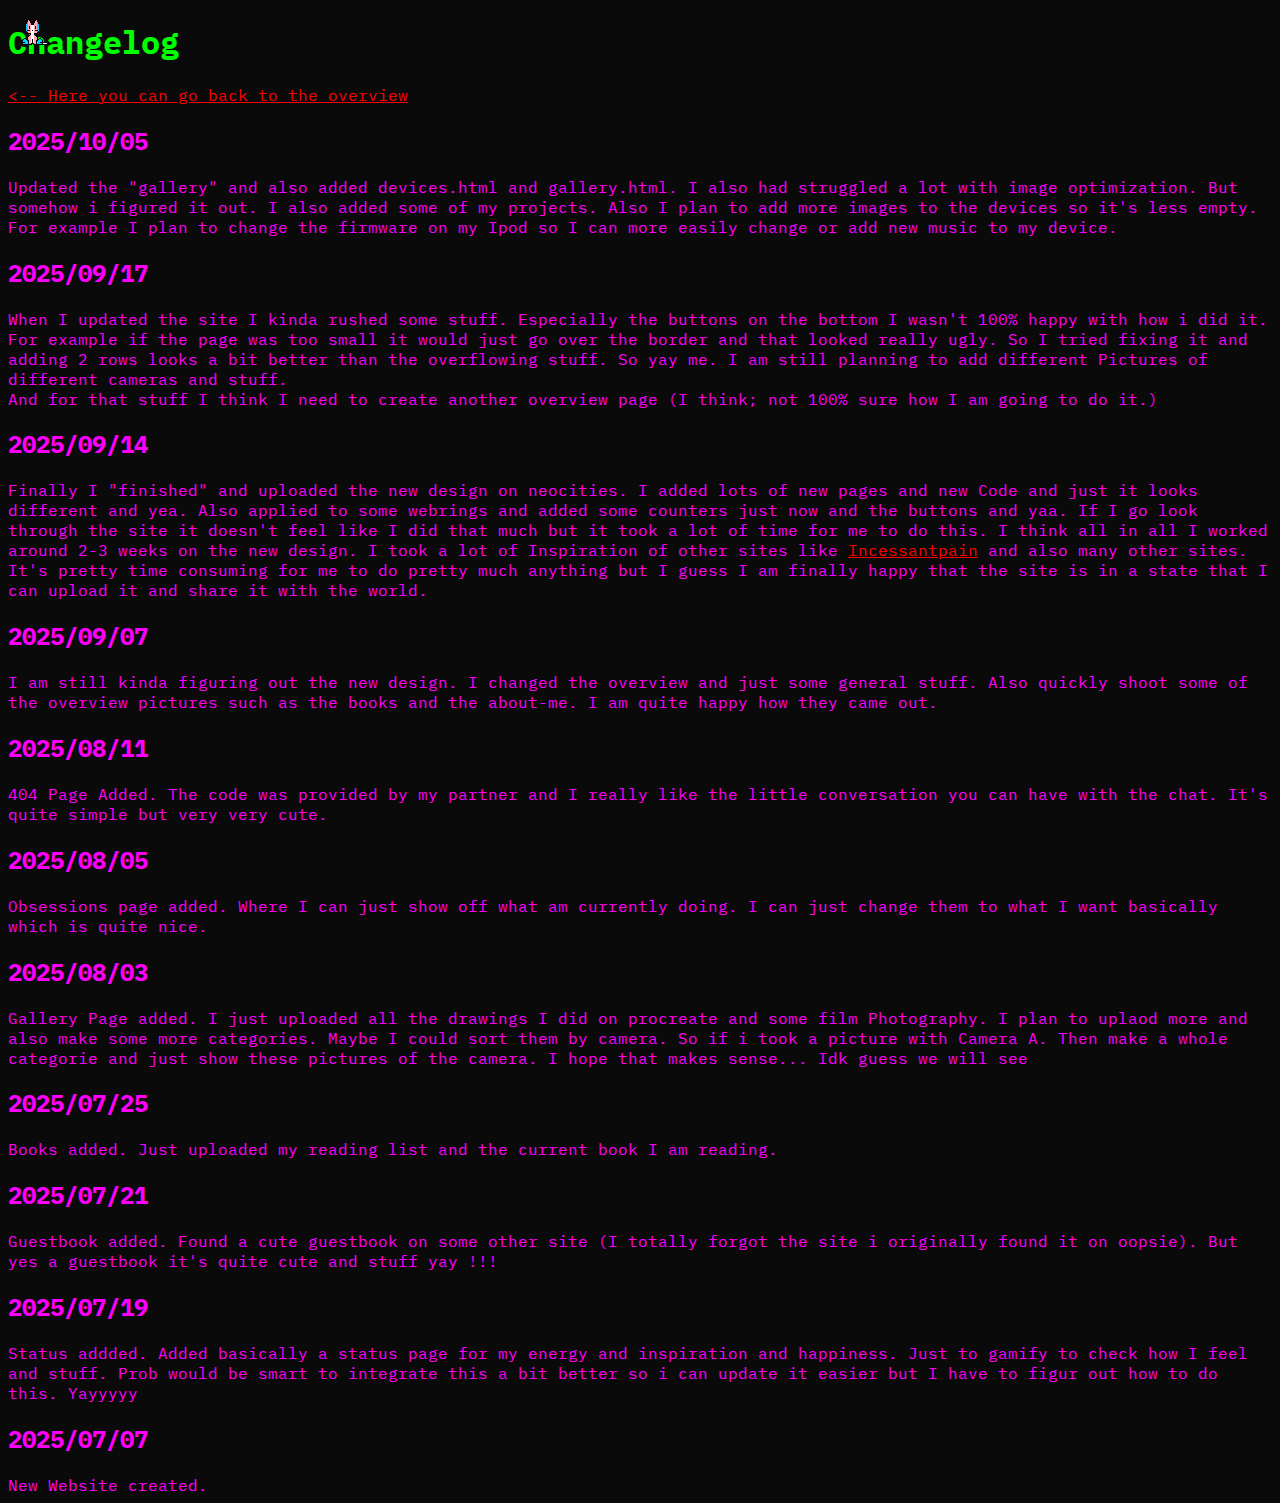
<file: changelog.html>
<!doctype html>
<html lang="ENG">

<head>
    <meta charset="UTF-8" />
    <meta http-equiv="X-UA-Compatible" content="IE=edge" />
    <meta name="viewport" content="width=device-width, initial-scale=1.0" />
    <title>----Luna's Corner of the Interwebs----</title>
    <link rel="icon" href="image/Blahaj.png">
    <link rel="preconnect" href="https://fonts.googleapis.com">
    <link rel="preconnect" href="https://fonts.gstatic.com" crossorigin>
    <link
        href="https://fonts.googleapis.com/css2?family=IBM+Plex+Mono:ital,wght@0,100;0,200;0,300;0,400;0,500;0,600;0,700;1,100;1,200;1,300;1,400;1,500;1,600;1,700&display=swap"
        rel="stylesheet">
    <style type="text/css">
        /* changelog.html */
        html {
            cursor: url('image/fish.ico'), default;
        }

        body {
            background: rgb(10, 10, 10);
            color: rgb(255, 0, 255);
            font-family: "IBM Plex Mono", monospace;
            font-size: medium;
        }

        h1 {
            color: rgb(0, 255, 0);
        }
    </style>
</head>

<body>

    <h1>Changelog</h1>
    <a style="color: red;" href="overview.html"><-- Here you can go back to the overview</a>

            <h2>2025/10/05</h2>
            <a>Updated the "gallery" and also added devices.html and gallery.html. I also had struggled a lot with image optimization. But somehow i figured it out.
                I also added some of my projects. Also I plan to add more images to the devices so it's less empty. For example I plan to change the firmware on my Ipod so I can more easily
                change or add new music to my device.
            </a>
    
            <h2>2025/09/17</h2>
            <a>When I updated the site I kinda rushed some stuff. Especially the buttons on the bottom I wasn't 100% happy with how i did it. For example if the page was too small it would just go over the border and that looked really ugly.
                So I tried fixing it and adding 2 rows looks a bit better than the overflowing stuff. So yay me. I am still planning to add different Pictures of different cameras and stuff.
                <br />
                And for that stuff I think I need to create another overview page (I think; not 100% sure how I am going to do it.)
            </a>

            <h2>2025/09/14</h2>
            <a>Finally I "finished" and uploaded the new design on neocities. I added lots of new pages and new Code and
                just it looks different and yea. Also applied to some webrings and added some counters just now and the
                buttons and yaa. If I go look through the site it doesn't feel like I did that much but it took a lot of
                time for me to do this. I think all in all I worked around 2-3 weeks on the new design. I took a lot of
                Inspiration of other sites like
                <a style="color: red;" href="https://incessantpain.neocities.org/">Incessantpain</a>
                and also many other sites. It's pretty time consuming for me to do pretty much anything but I guess I am
                finally happy that the site is in a state that I can upload it and share it with the world.
            </a>

            <h2>2025/09/07</h2>
            <a>I am still kinda figuring out the new design. I changed the overview and just some general stuff. Also
                quickly
                shoot some of the overview pictures such as the books and the about-me. I am quite happy how they came
                out.</a>

            <h2>2025/08/11</h2>
            <a>404 Page Added. The code was provided by my partner and I really like the little conversation you can
                have with
                the chat. It's quite simple but very very cute.</a>

            <h2>2025/08/05</h2>
            <a>Obsessions page added. Where I can just show off what am currently doing. I can just change them to what
                I want
                basically which is quite nice.</a>

            <h2>2025/08/03</h2>
            <a>Gallery Page added. I just uploaded all the drawings I did on procreate and some film Photography. I plan
                to
                uplaod more and also make some more categories. Maybe I could sort them by camera. So if i took a
                picture with
                Camera A. Then make a whole categorie and just show these pictures of the camera. I hope that makes
                sense... Idk
                guess we will see</a>

            <h2>2025/07/25</h2>
            <a>Books added. Just uploaded my reading list and the current book I am reading.</a>

            <h2>2025/07/21</h2>
            <a>Guestbook added. Found a cute guestbook on some other site (I totally forgot the site i originally found
                it on
                oopsie). But yes a guestbook it's quite cute and stuff yay !!!</a>

            <h2>2025/07/19</h2>
            <a>Status addded. Added basically a status page for my energy and inspiration and happiness. Just to gamify
                to check
                how I feel and stuff. Prob would be smart to integrate this a bit better so i can update it easier but I
                have to
                figur out how to do this. Yayyyyy</a>

            <h2>2025/07/07</h2>
            <a>New Website created.</a>

</body>
<script src="js/oneko.js"></script>

</html>
</file>
